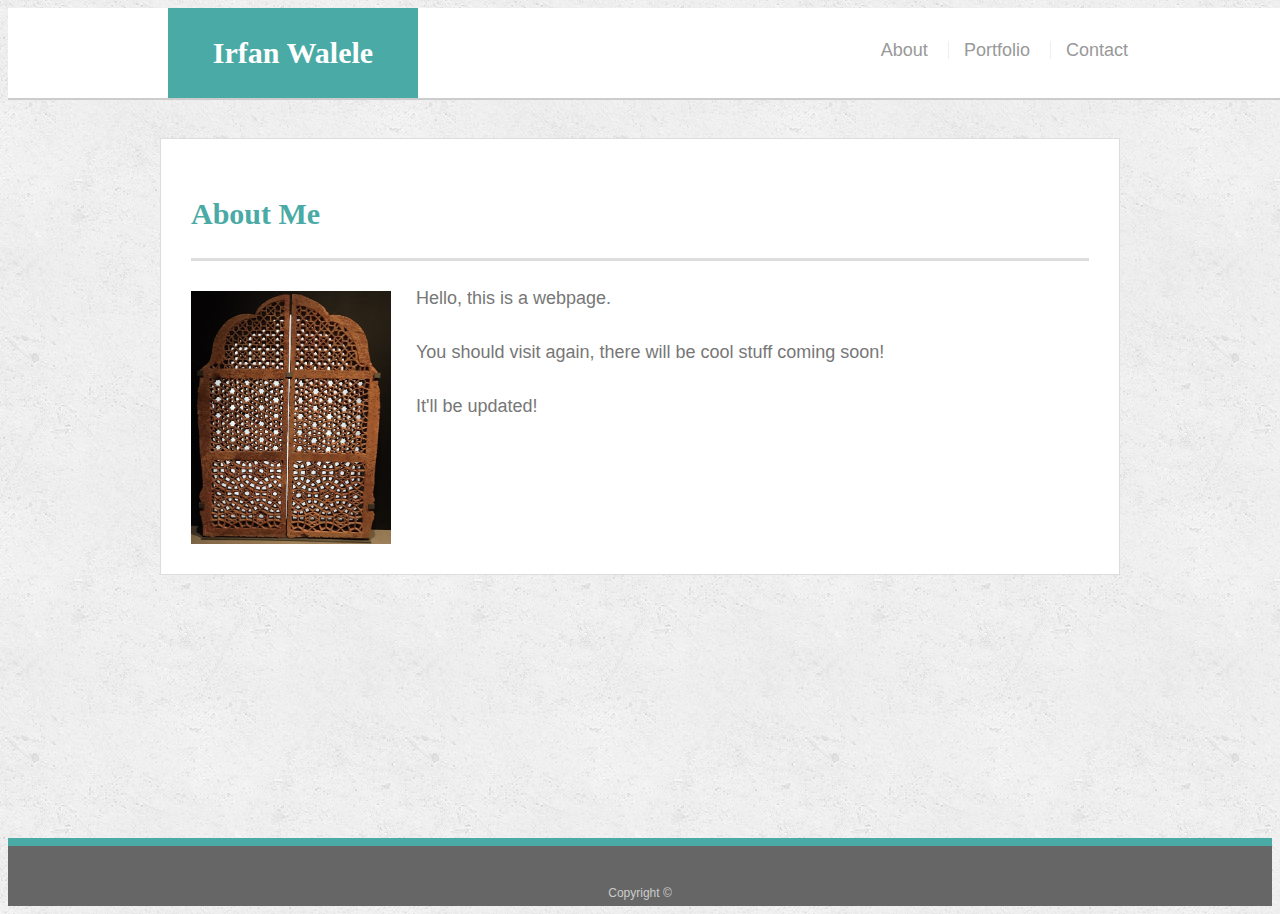
<file: index.html>
<!DOCTYPE html>
<html lang="en-us">

<head>
    <meta charset="UTF-8">
    <title>About | Irfan Walele</title>
    <link rel="stylesheet" type="text/css" href="assets/css/style.css">
</head>

<body>
    
    <header id="masterheader">
        <div class="container">
        <a href="index.html" id="logo">Irfan Walele</a>
        <nav>
            <a href="index.html">About</a>
            <a href="portfolio.html">Portfolio</a>
            <a href="contact.html">Contact</a>
        </nav>
        </div>
    </header>

<div id="main-container" class="container">
    <section class="main-section">
        <h1>About Me</h1>

        <img src="assets/images/elephant.jpg" class="auth-image" alt="Elephant">

        <p>Hello, this is a webpage.</p>

        <p>You should visit again, there will be cool stuff coming soon!</p>

        <p>It'll be updated!</p>


    </section>

</div>

<footer>
    <div class="container">
        Copyright &copy;
    </div>
</footer>    
</body>

</html>
</file>
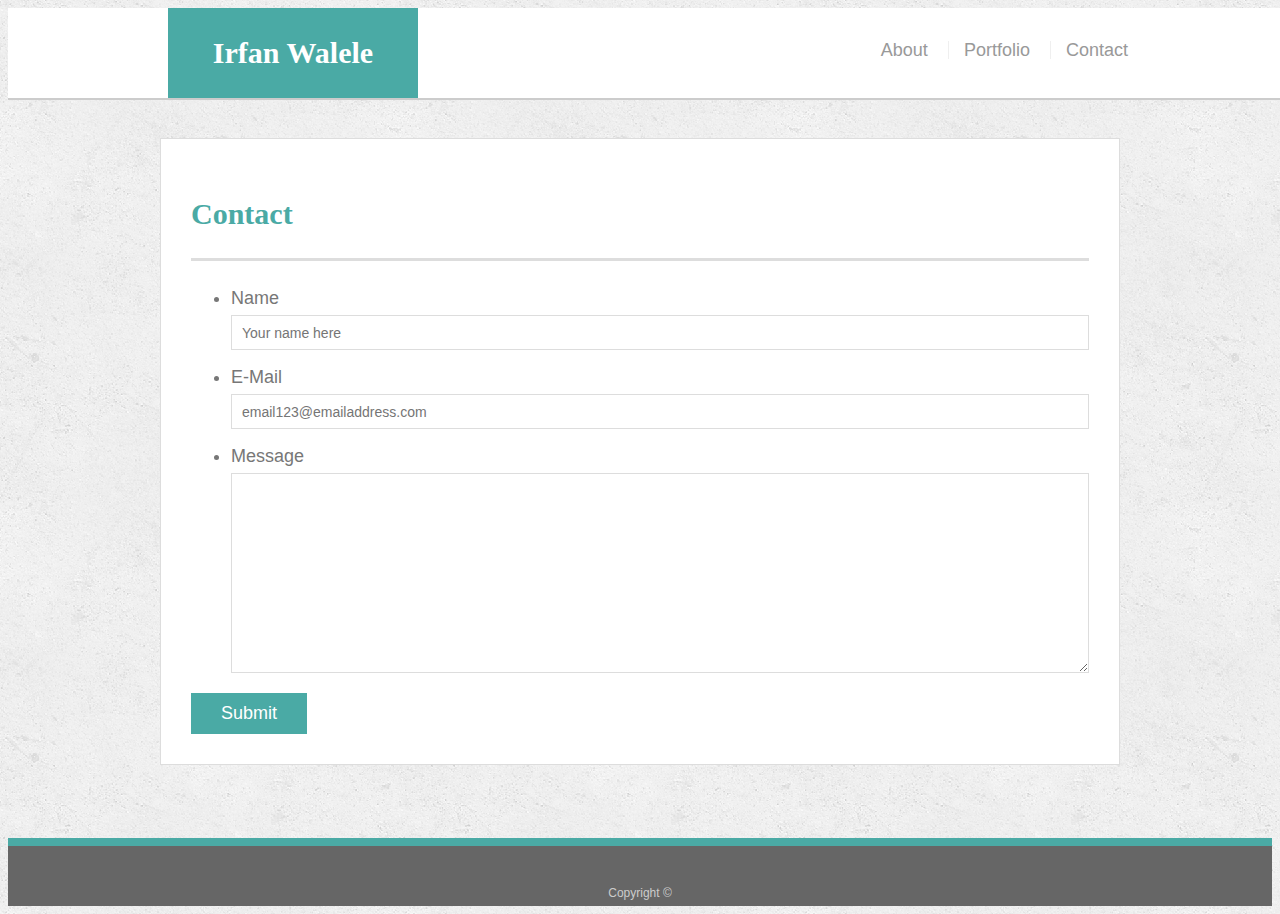
<file: contact.html>
<!DOCTYPE html>
<html lang="en">
<head>
    <meta charset="UTF-8">
    <title>Contact | Irfan Walele</title>
    <link rel="stylesheet" type="text/css" href="assets/css/style.css">
</head>

<body>

    <header id="masterheader">
        <div class="container">
            <a href="index.html" id="logo">Irfan Walele</a>
        <nav>
            <a href="index.html">About</a>
            <a href="portfolio.html">Portfolio</a>
            <a href="contact.html">Contact</a>
        </nav>
        </div>
    </header>

<div id="main-container" class="container">
    <section class="main-section">
        <h1>Contact</h1>

        <form id="contact-form">
            <ul>
                <li>
                    <label for="name">Name</label>
                    <input type="text" id="name" name="name" placeholder="Your name here" required="required">
                </li>

                <li>
                    <label for="email">E-Mail</label> 
                    <input type="email" id="email" name="email" placeholder="email123@emailaddress.com" required="required">
                </li>

                <li>
                    <label for="message">Message</label>
                    <textarea id="message" name="message" required="required"></textarea>
                </li>
            </ul>

            <input type="submit">
            
        </form>

    </section>

</div>

<footer>
    <div class="contaner">
        Copyright &copy;
    </div>
</footer>
    
</body>

</html>
</file>
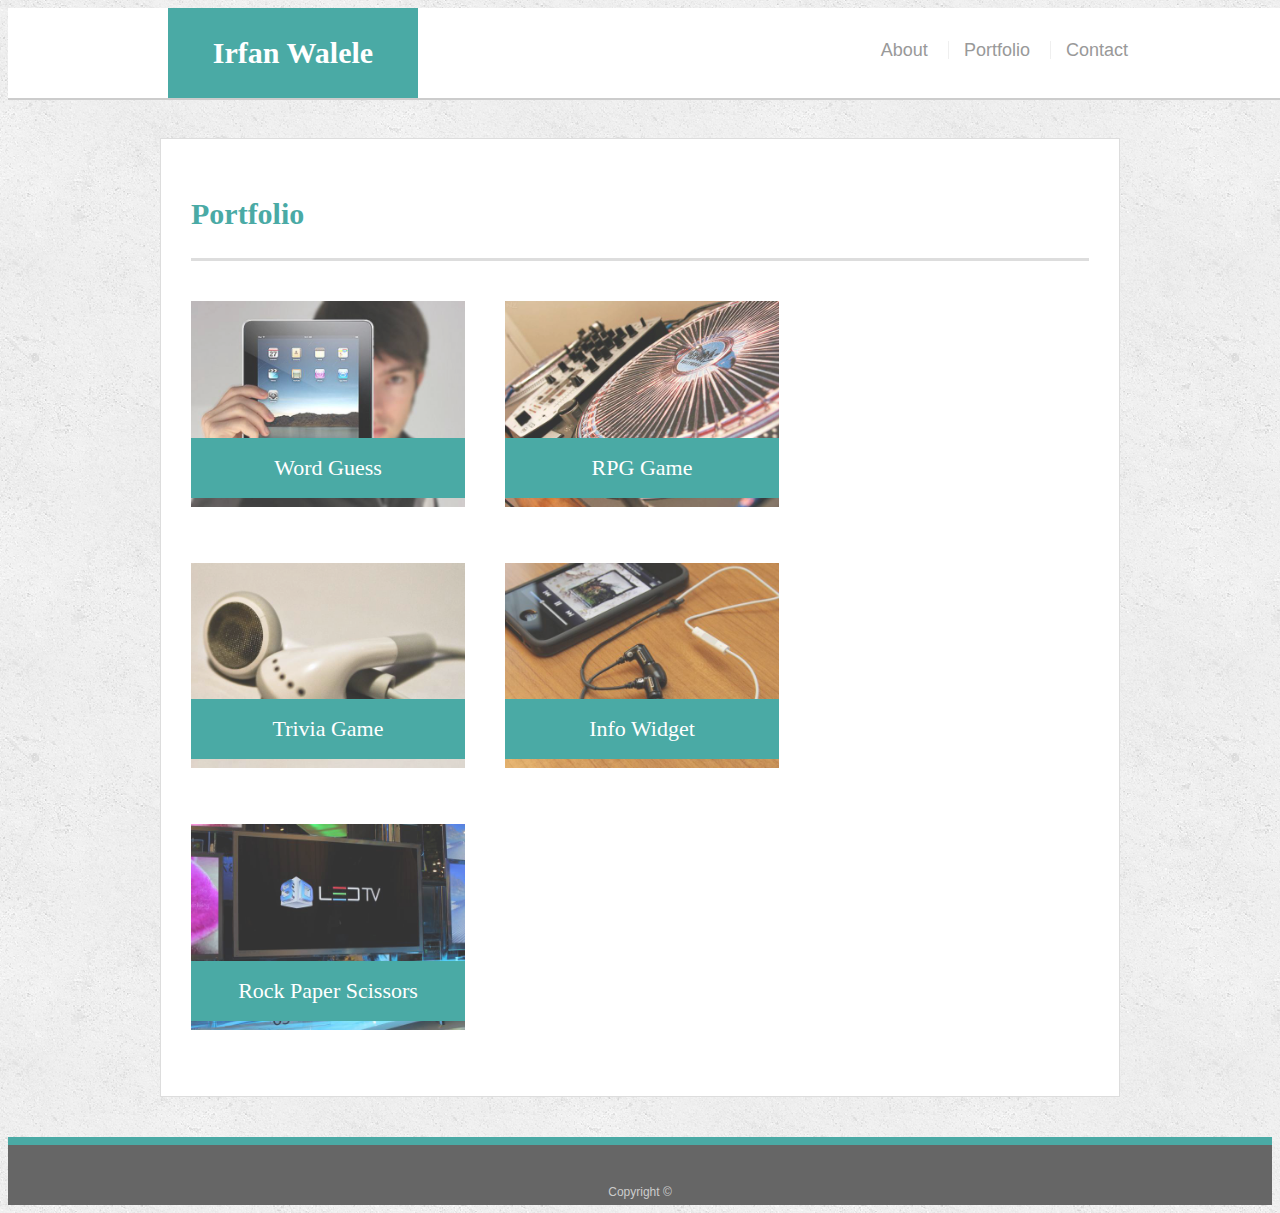
<file: portfolio.html>
<!DOCTYPE html>
<html lang="en">
<head>
     <meta http-equiv="X-UA-Compatible" content="ie=edge">
    <title>Portfolio | Irfan Walele</title>
    <link rel="stylesheet" type="text/css" href="assets/css/style.css">
</head>

<body>

    <header id="masterheader">
        <div class="container">
            <a href="index.html" id="logo">Irfan Walele</a>
            <nav>
                <a href="index.html">About</a>
                <a href="portfolio.html">Portfolio</a>
                <a href="contact.html">Contact</a>
            </nav>
        </div>
    </header>

    <div id="main-container" class="container">
            <section class="main-section">
              <h1>Portfolio</h1>
        
              <div class="work">
                <img src="assets/images/technics-q-c-640-480-1.jpg" alt="Word Guess">
        
                <h3>Word Guess</h3>
              </div>
              
              <div class="work">
                <a href="https://irfanwalele.github.io/unit-4-game/" target="_blank"><img src="assets/images/technics-q-c-640-480-2.jpg" alt="RPG Game"></a>

                <h3>RPG Game</h3>
              </div>

              <div class="work">
                <img src="assets/images/technics-q-c-640-480-5.jpg" alt="Trivia Game">
                
        
                <h3>Trivia Game</h3>
              </div>
              <div class="work">
                <img src="assets/images/technics-q-c-640-480-7.jpg" alt="Info Widget">
        
                <h3>Info Widget</h3>
              </div>
              <div class="work">
                <img src="assets/images/technics-q-c-640-480-9.jpg" alt="Rock Paper Scissors">
        
                <h3>Rock Paper Scissors</h3>
              </div>
        
            </section>
        
          </div>
        
          <footer>
            <div class="container">
              Copyright &copy;
            </div>
          </footer>
    
</body>
</html>
</file>
<file: assets/css/style.css>
body {
    font-family: Arial, "Helvetica Neue", Helvetica, sans-serif;
    font-size: 18px;
    line-height: 34px;
    color: #777777;
    background: url("../images/concrete_seamless.png");
  }
  
  * {
    box-sizing: border-box;
  }
  
  /* general */
  
  .container {
    width: 100%;
    max-width: 960px;
    margin: 0 auto;
    clear: both;
  }
  
  h1,
  h2,
  h3,
  p {
    margin-bottom: 20px;
  }
  
  p:last-child {
    margin-bottom: 0;
  }
  
  h1,
  h2,
  h3 {
    font-family: Georgia, Times, "Times New Roman", serif;
    font-weight: 700;
    color: #4aaaa5;
  }
  
  h1 {
    padding-bottom: 20px;
    font-size: 30px;
    line-height: 49px;
    border-bottom: 3px solid #dddddd;
  }
  
  h2,
  h3 {
    font-size: 22px;
  }
  
  /* header */
  
  #masterheader {
    position: fixed;
    z-index: 99;
    width: 100%;
    margin: 0 0 30px;
    overflow: auto;
    color: #ffffff;
    background: #ffffff;
    border-bottom: 2px solid #cccccc;
  }
  
  #logo {
    float: left;
    width: 250px;
    height: 90px;
    font-family: Georgia, Times, "Times New Roman", serif;
    font-size: 30px;
    font-weight: 700;
    line-height: 90px;
    color: #ffffff;
    text-align: center;
    text-decoration: none;
    background: #4aaaa5;
  }
  
  nav {
    float: right;
    margin-top: 25px;
  }
  
  nav a {
    display: inline-block;
    padding-left: 15px;
    margin-left: 15px;
    line-height: 18px;
    color: #999;
    text-decoration: none;
    border-left: 1px solid #efefef;
  }
  
  nav a:first-child {
    border-left: 0 none;
  }
  
  /* footer */
  
  footer {
    padding: 30px 0;
    clear: both;
    font-size: 12px;
    color: #ffffff;
    color: #cccccc;
    text-align: center;
    background: #666666;
    border-top: 8px solid #4aaaa5;
    height: 50px;
  }
  
  h3, h2 {
    padding-bottom: 20px;
    margin-bottom: 15px;
    line-height: 22px;
    border-bottom: 2px solid #eeeeee;
  }
  
  /* main */
  
  #main-container {
    padding-top: 130px;
    min-height: calc(100vh - 70px);
  }
  
  .main-section {
    float: left;
    width: 100%;
    max-width: 960px;
    padding: 30px;
    margin: 0 0 40px;
    background: #ffffff;
    border: 1px solid #dddddd;
  }
  
  /* portfolio page */
  
  .work {
    position: relative;
    float: left;
    width: 274px;
    margin: 20px 0 25px;
    overflow: auto;
  }
  
  .work:nth-child(even) {
    margin-right: 40px;
  }
  
  .work img {
    width: 100%;
    border: 0 none;
    opacity: 0.8;
  }
  
  .work h3 {
    position: absolute;
    bottom: 20px;
    width: 100%;
    padding: 15px;
    margin-bottom: 0;
    font-weight: 300;
    line-height: 30px;
    color: #ffffff;
    text-align: center;
    background: #4aaaa5;
    border-bottom: 0;
  }
  
  .auth-image {
    float: left;
    width: 200px;
    height: auto;
    margin-top: 10px;
    margin-right: 25px;
  }
  
  /* contact page */
  
  #contact-form ul {
    margin-bottom: 20px;
  }
  
  #contact-form li {
    margin-bottom: 10px;
  }
  
  label,
  input[type=text],
  input[type=email],
  textarea {
    display: block;
    width: 100%;
  }
  
  input[type=text],
  input[type=email],
  textarea {
    height: 35px;
    padding: 0 10px;
    font-size: 14px;
    border: 1px solid #dddddd;
  }
  
  textarea {
    height: 200px;
  }
  
  input[type=submit] {
    padding: 10px 30px;
    font-size: 18px;
    color: #ffffff;
    cursor: pointer;
    background: #4aaaa5;
    border: 0 none;
  }
  

  @media only screen and (max-width:980px) {
    nav {
      margin-right: 5px;
    }
  }
  
  
  @media only screen and (max-width: 768px) {
    .main-section,
    .sidebar {
      max-width: 100%;
    }
  
    main {
      overflow: auto;
    }
  
    .work {
      /* Box-model */
      width: 47%;
  
      /* Positioning */
      margin-bottom: 10px;
    }
  
    .work:nth-child(even) {
      margin-right: 0;
    }
  
    .work:nth-child(odd) {
      float: right;
    }
  
    .auth-image {
      width: 50%;
    }
  
    .sidebar {
      margin-bottom: 40px;
    }
  }
  
  @media only screen and (max-width: 640px){
    #masthead {
      /* Positioning */
      position: static;
      margin-bottom: 20px;
    }
  
    header .container {
      padding: 0;
    }
  
    main.container {
      padding-top: 0;
    }
  
    #logo,
    .work,
    .auth-image {
      width: 100%;
    }
  
    nav {
      /* Box-model */
      width: 100%;
  
      /* Positioning */
      margin: 15px 0;
  
      /* Typography */
      text-align: center;
    }
  
    nav a {
      /* Box-model */
      width: 30%;
      padding-left: 0;
  
      /* Positioning */
      margin-left: 0;
    }
  }
</file>
